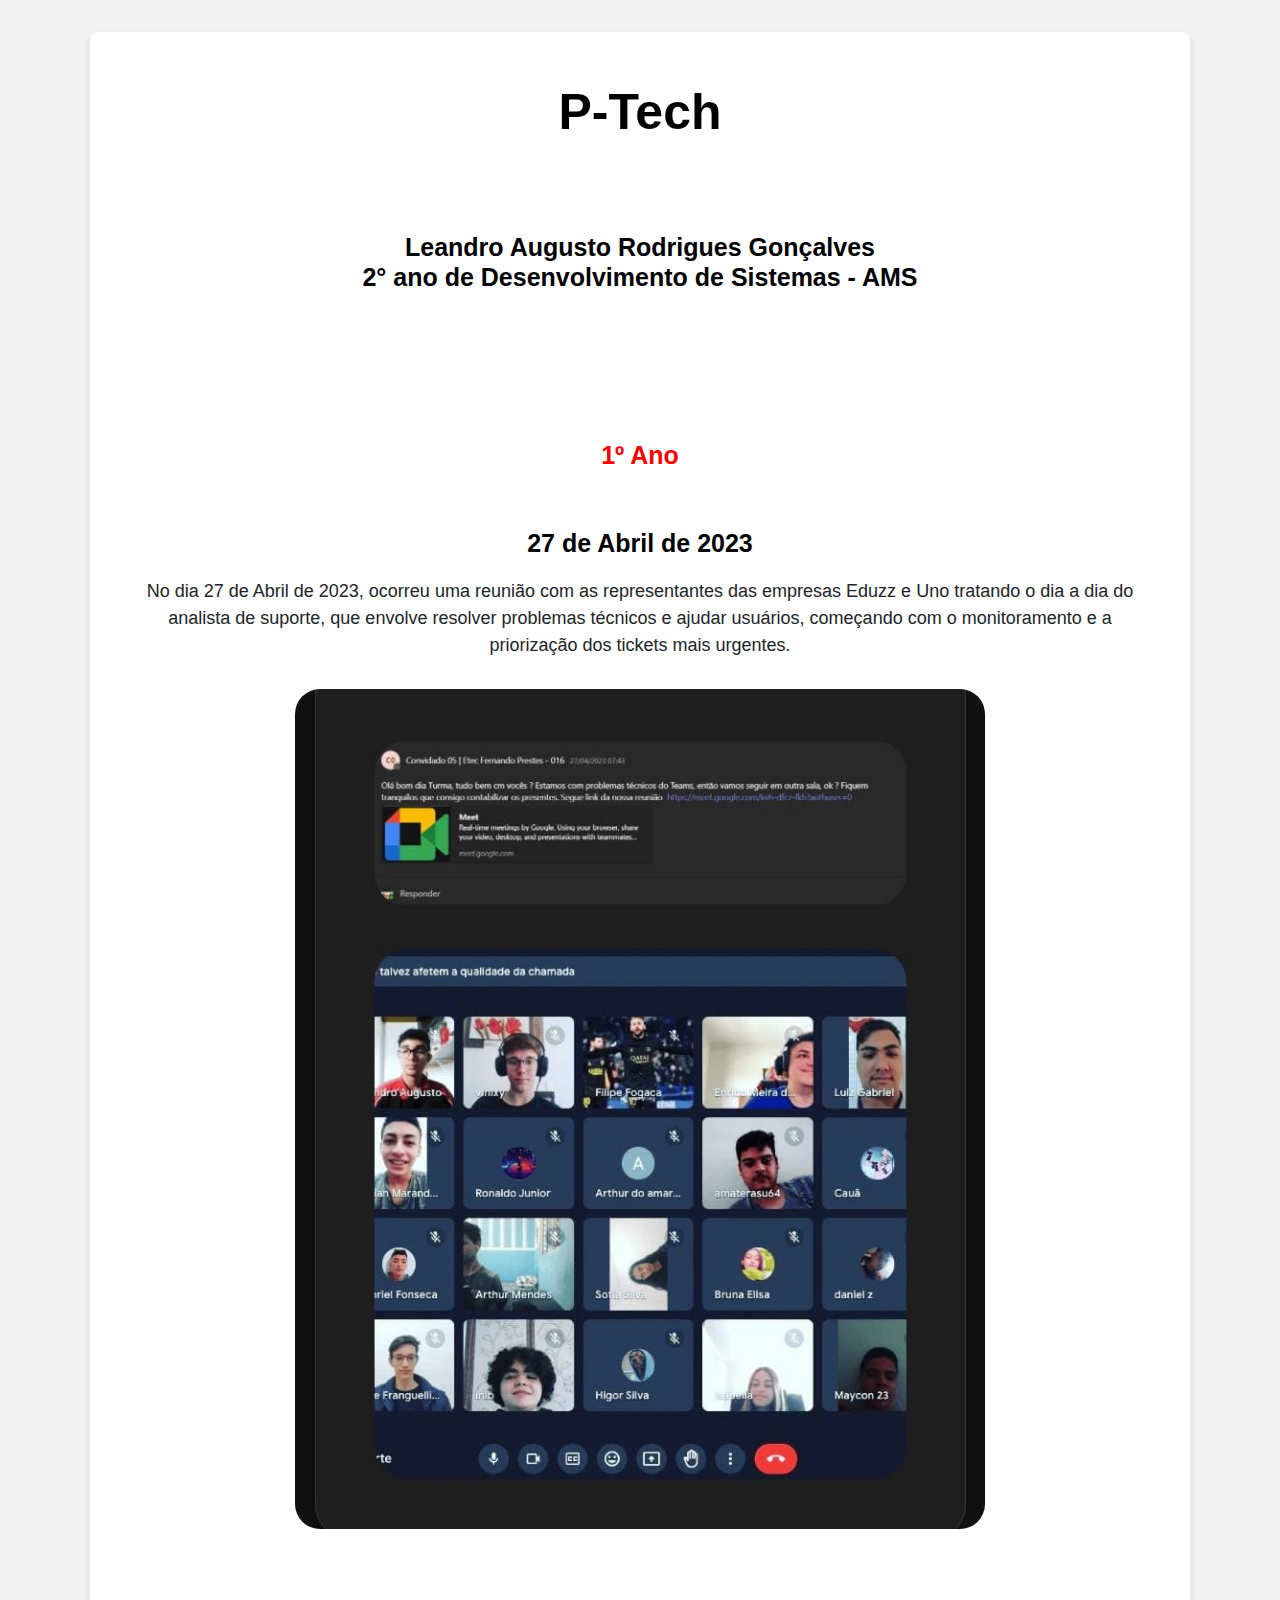
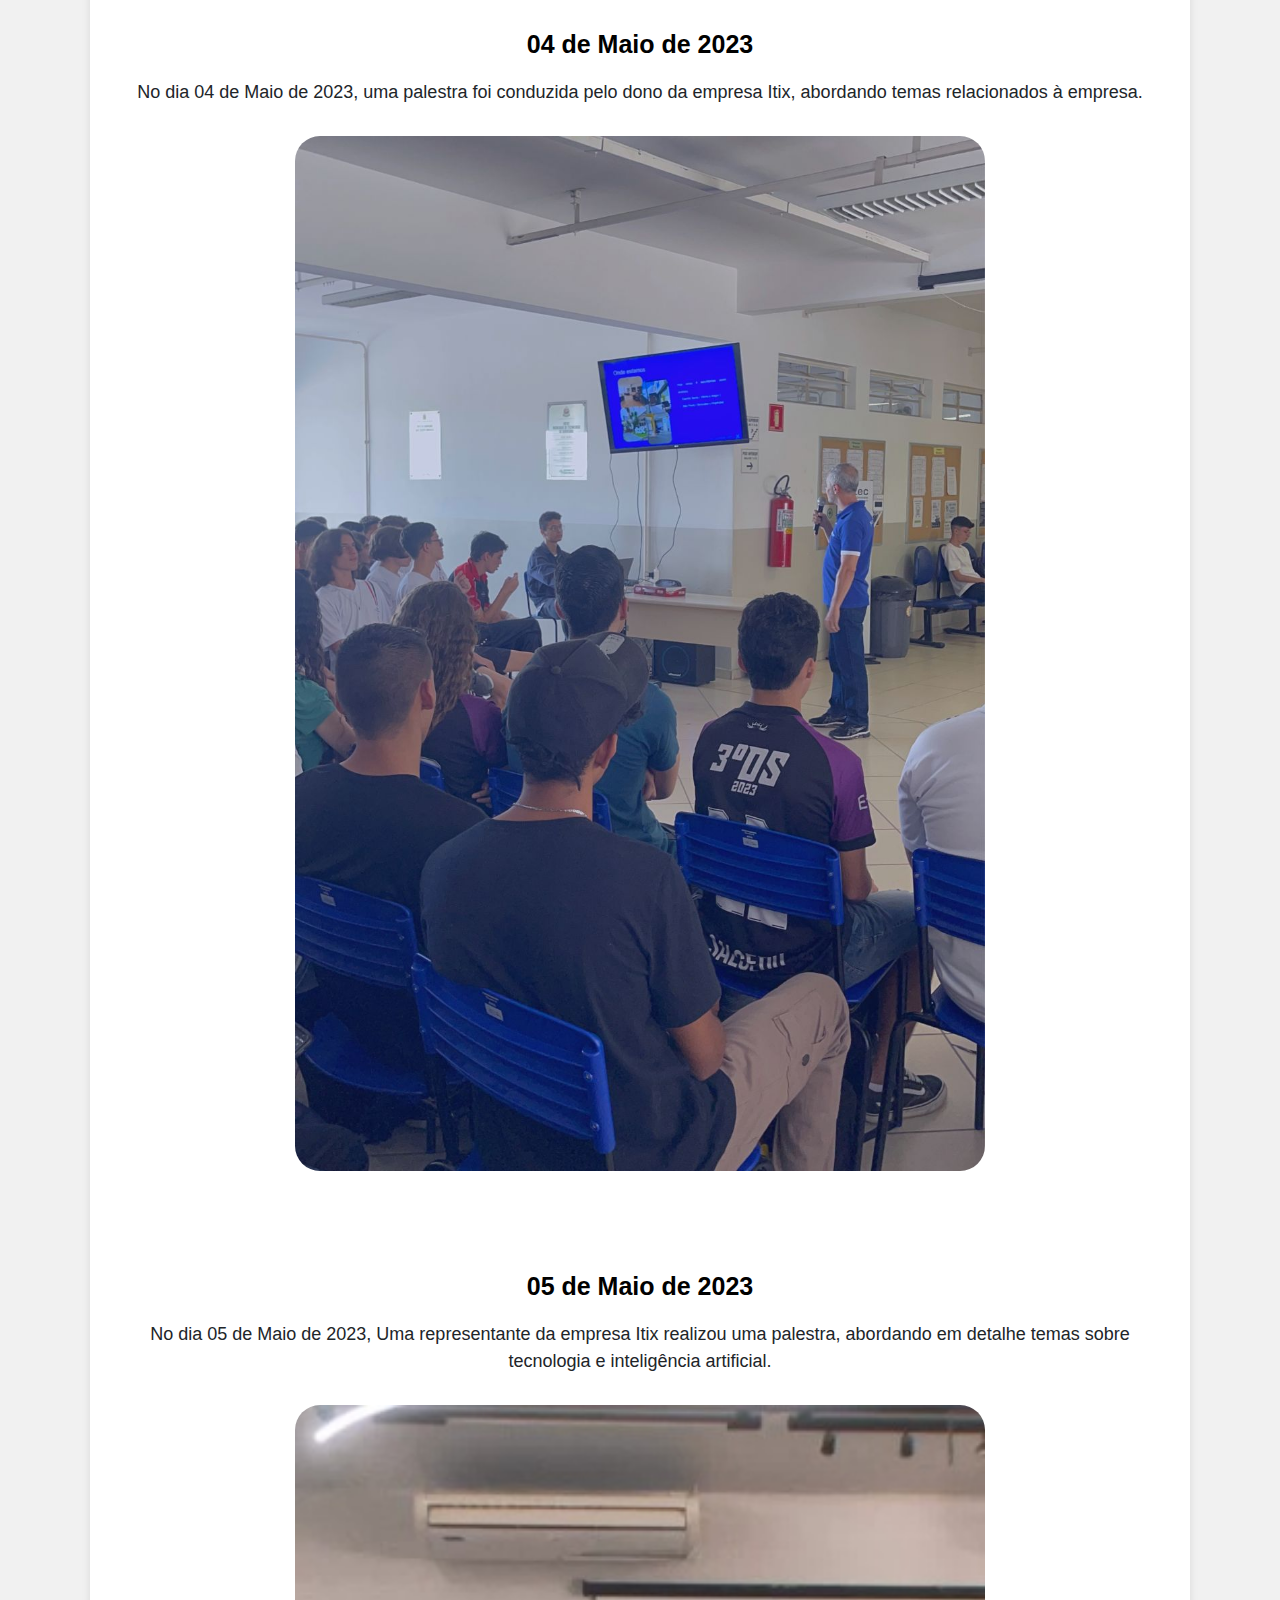
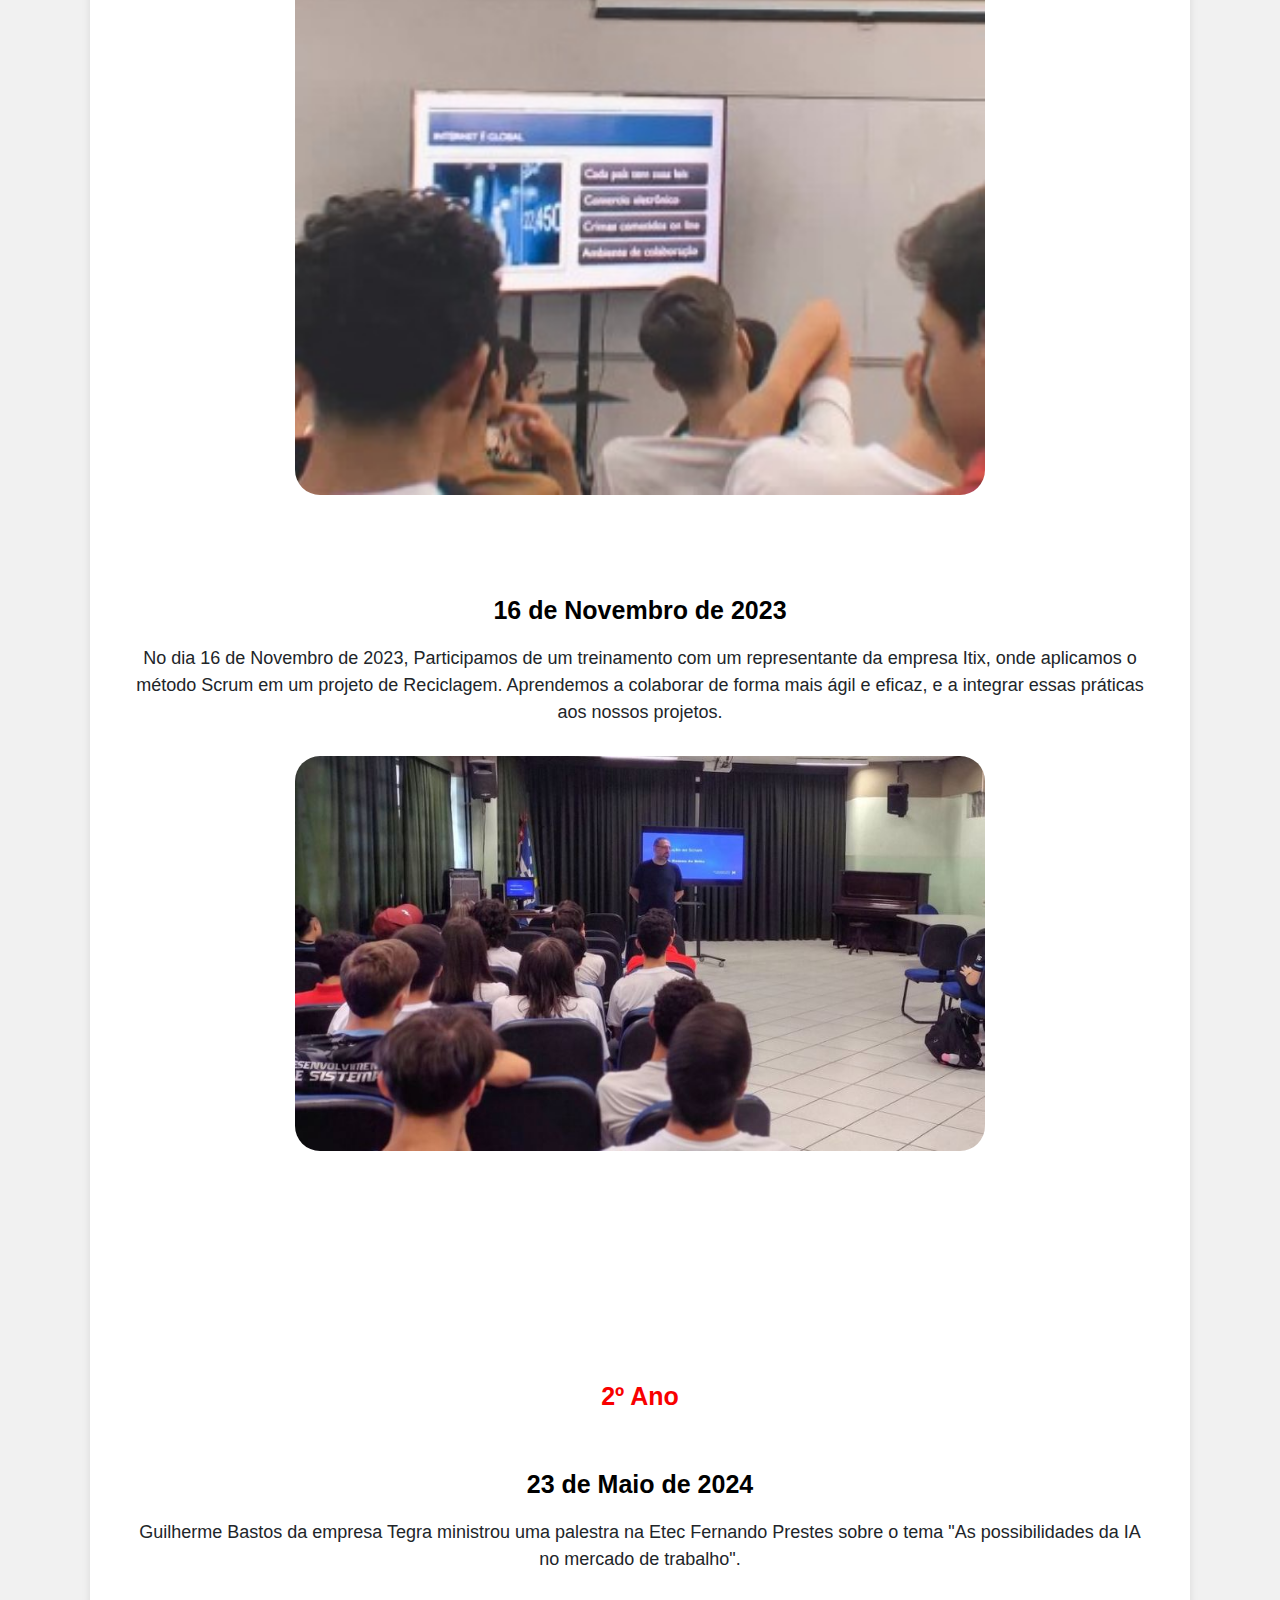
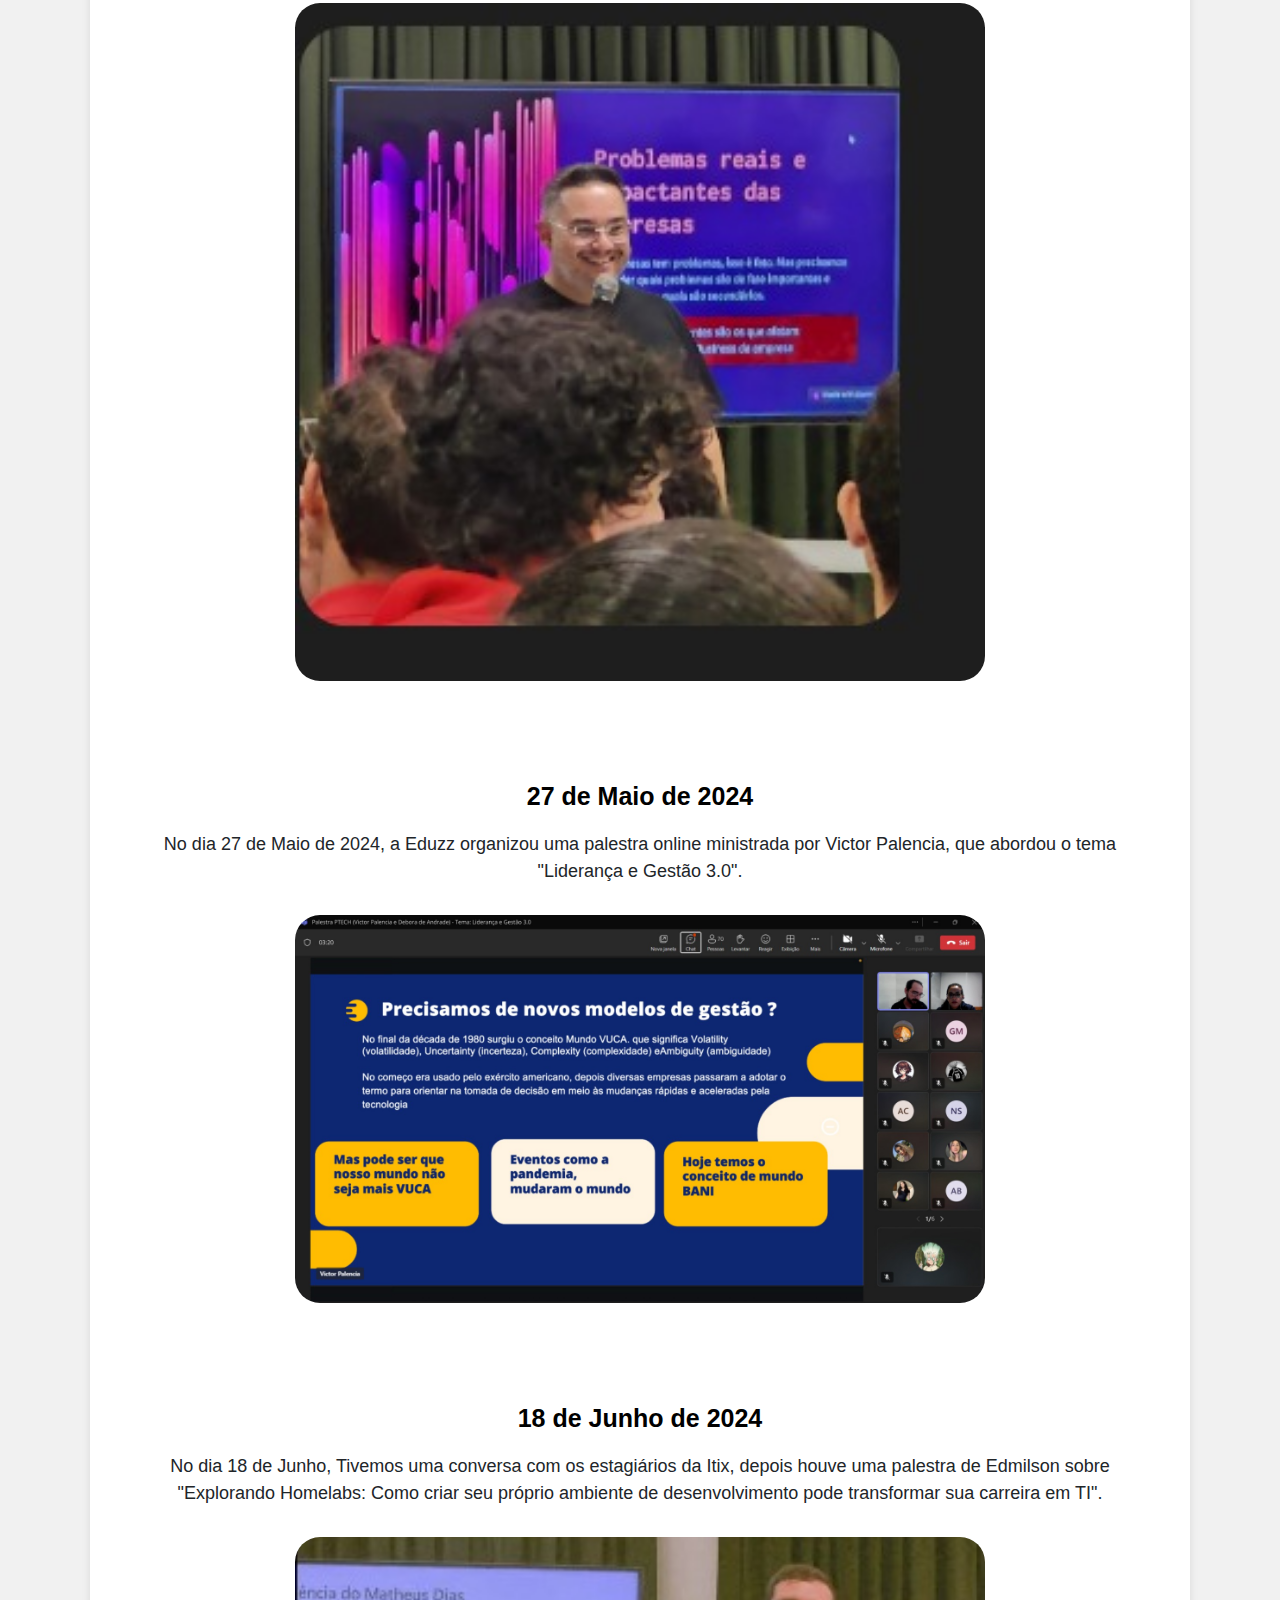
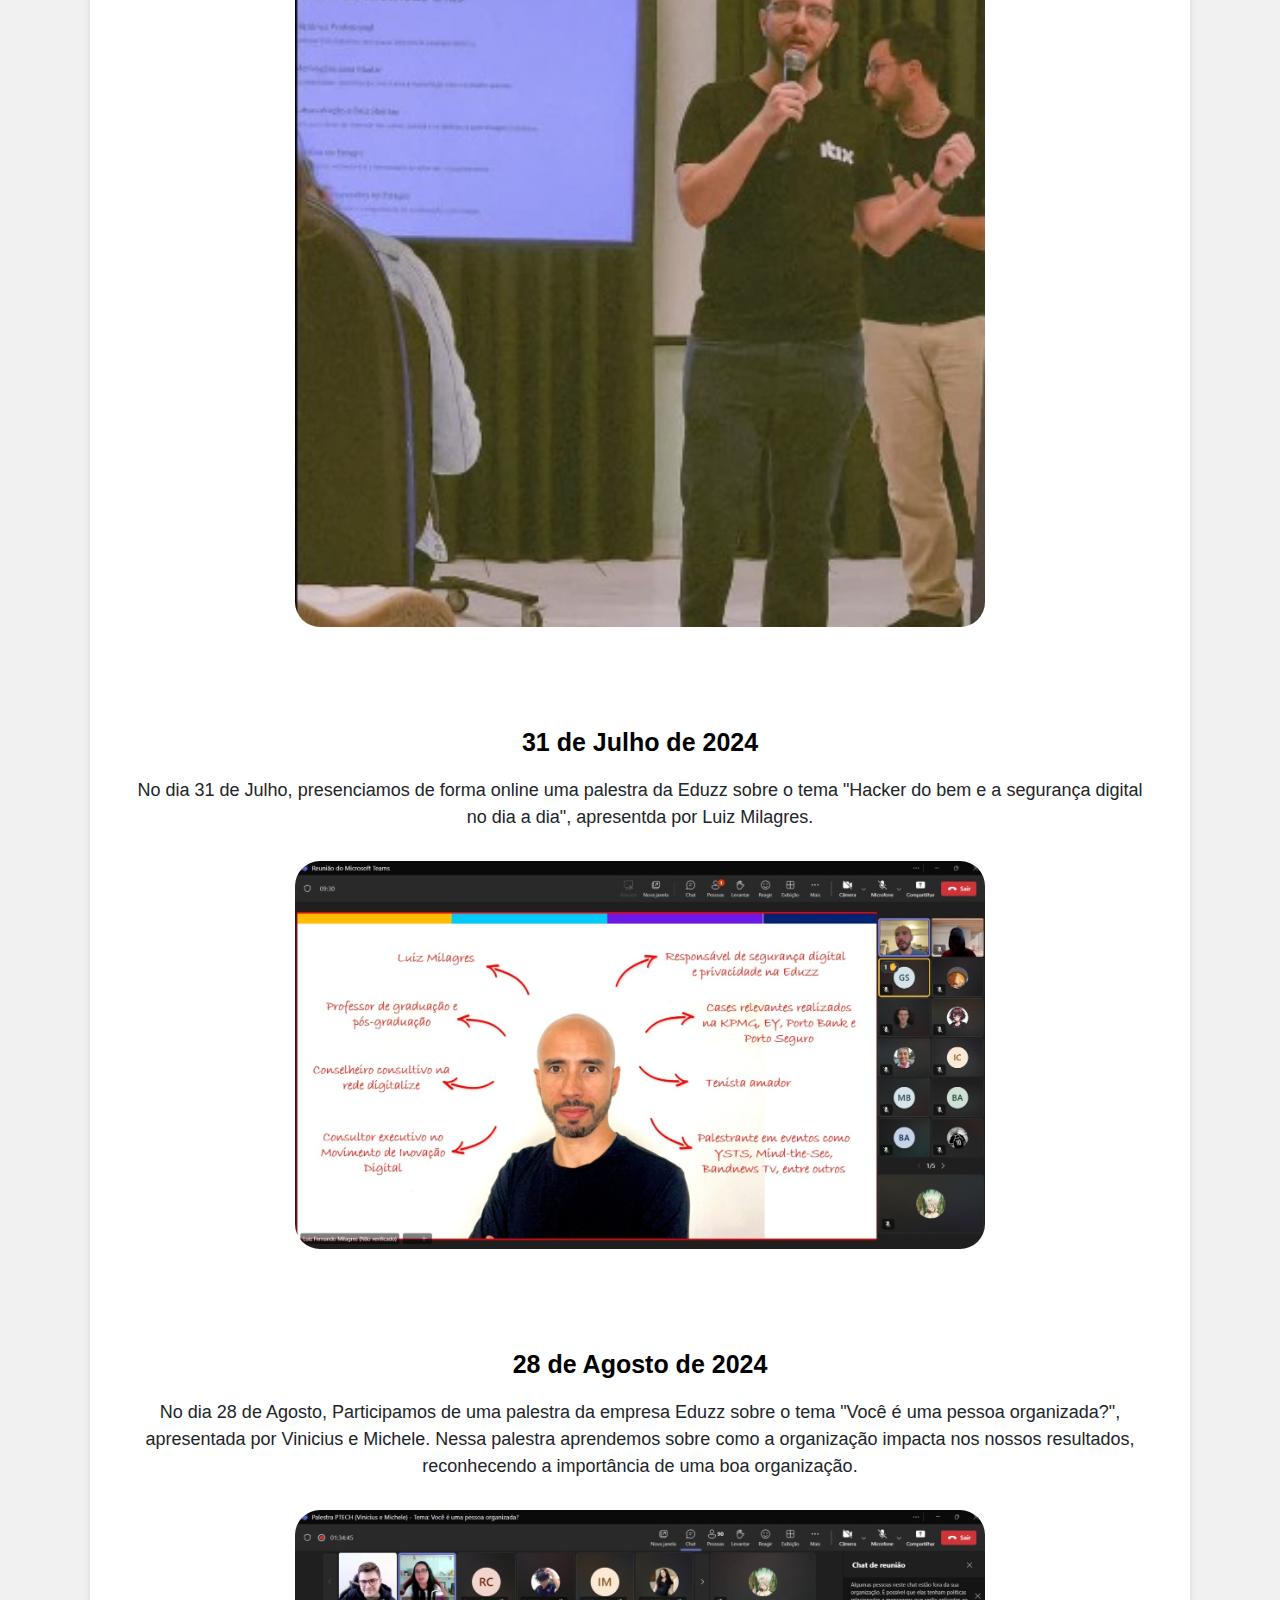
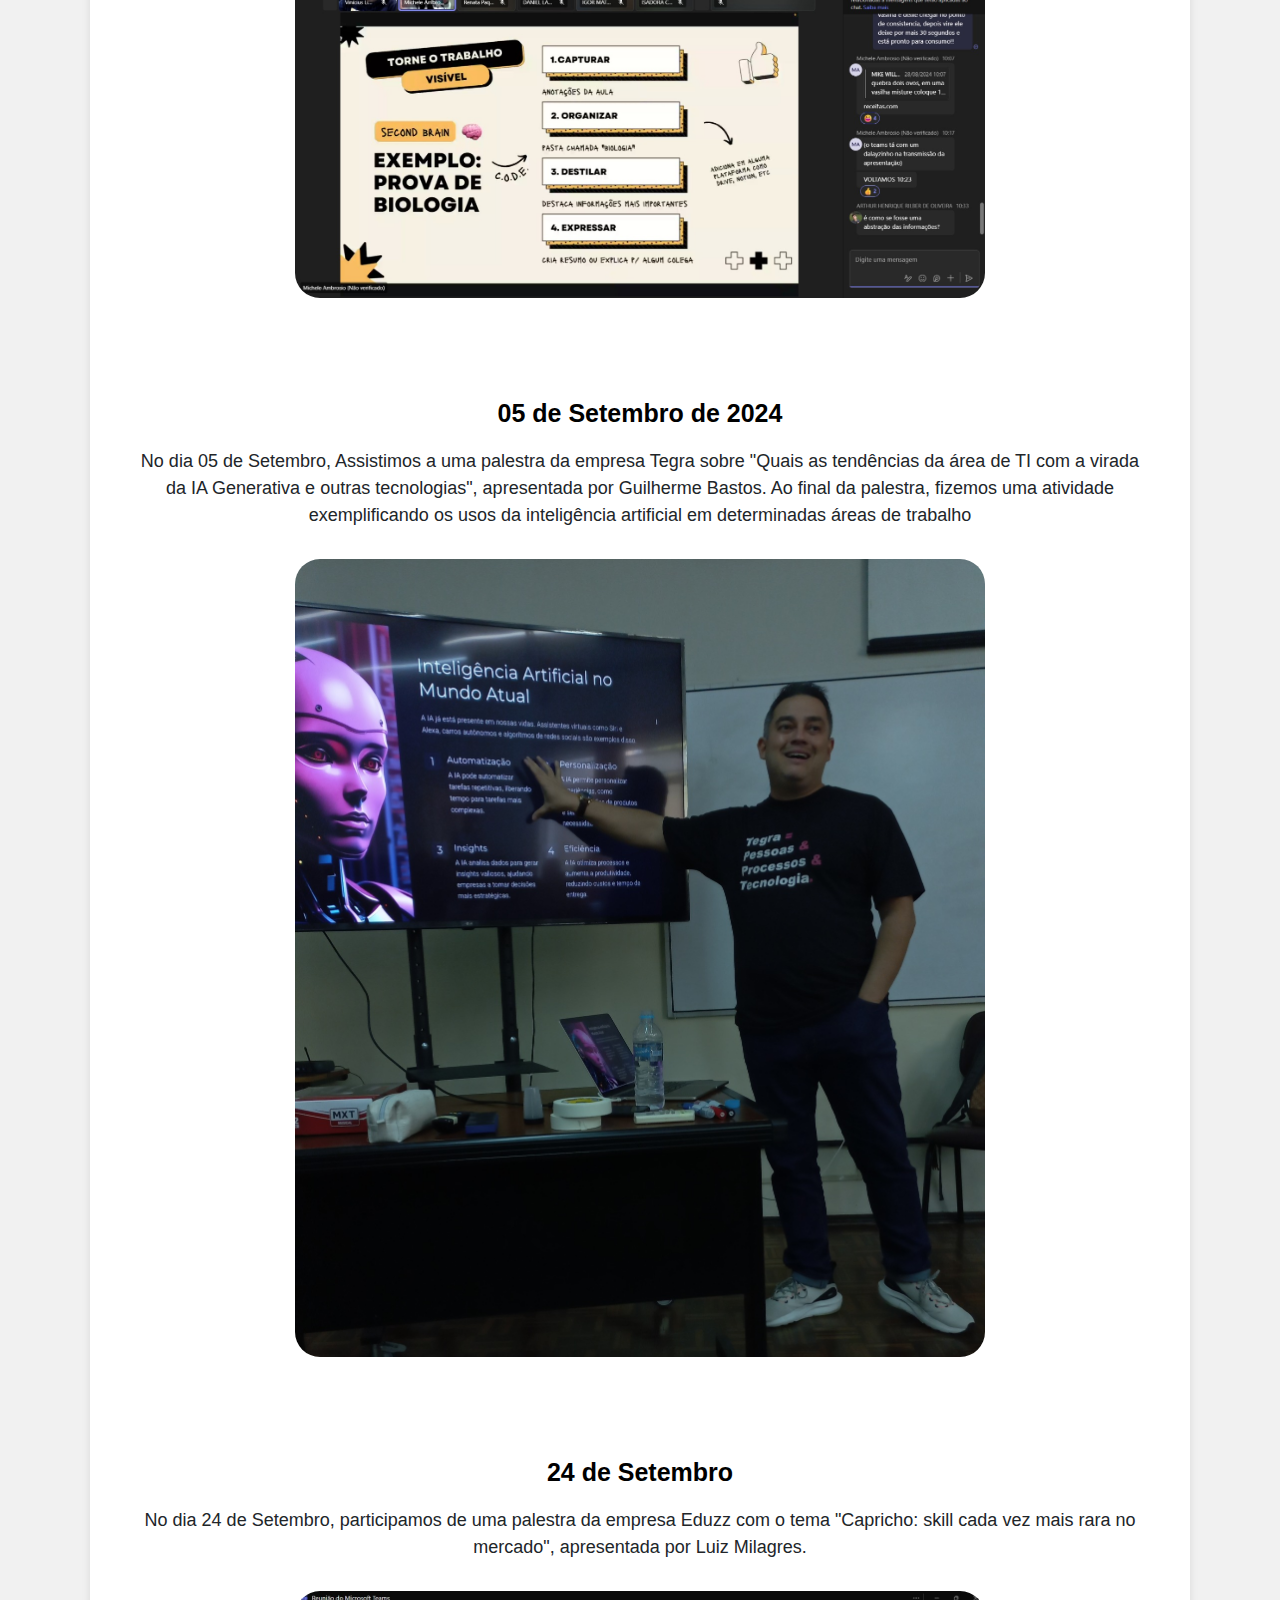
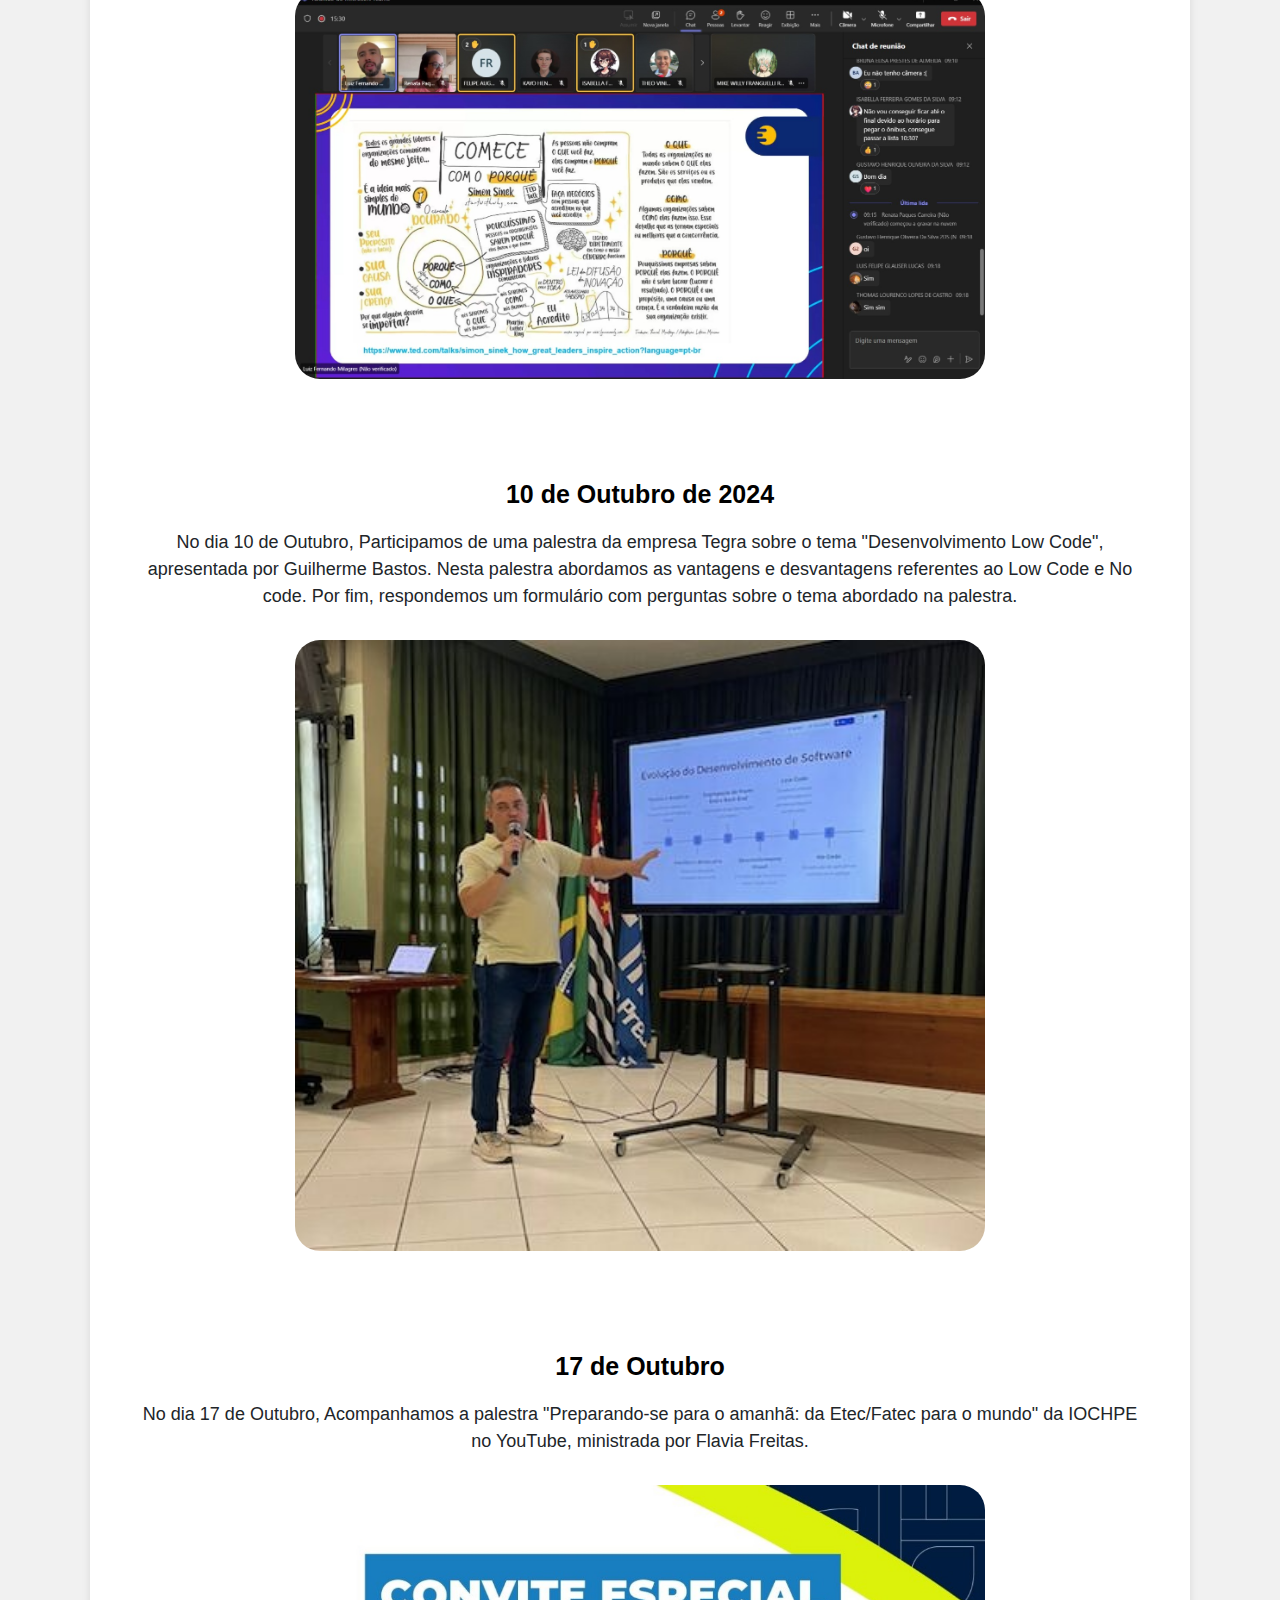
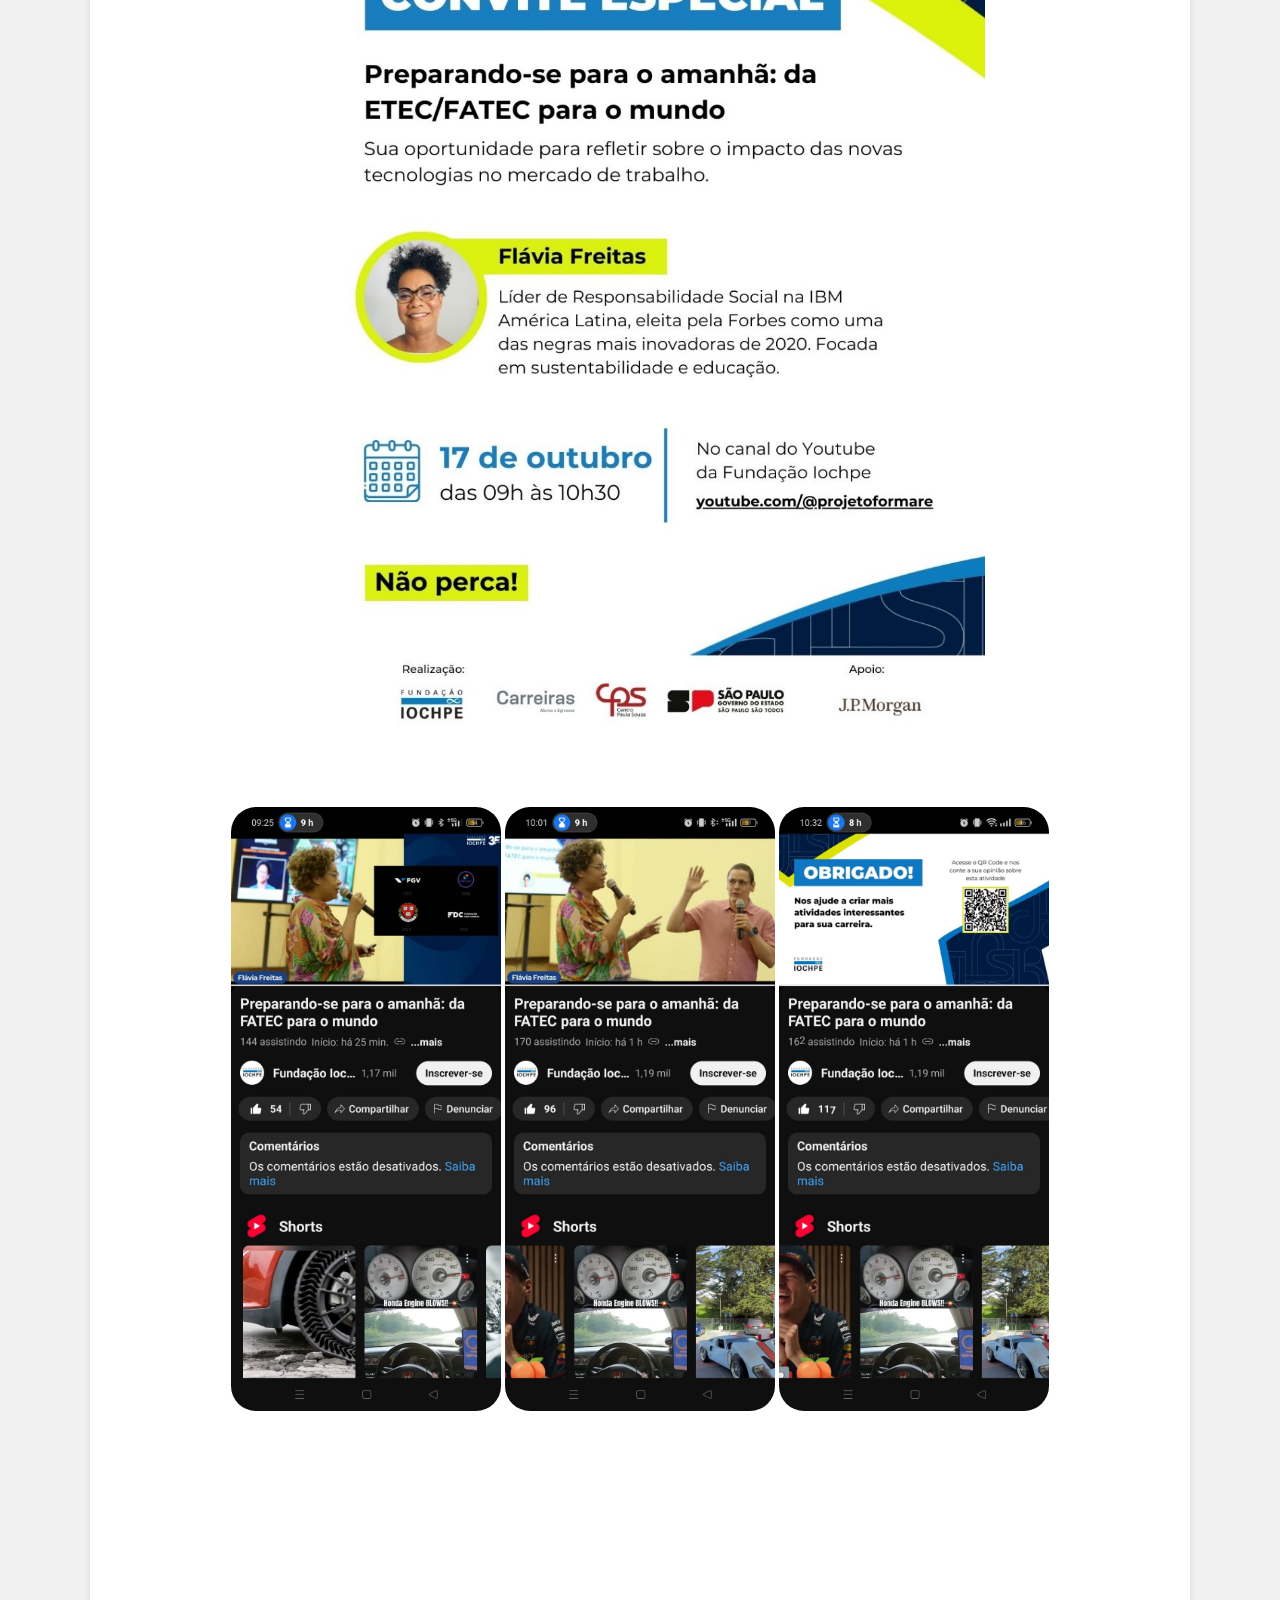
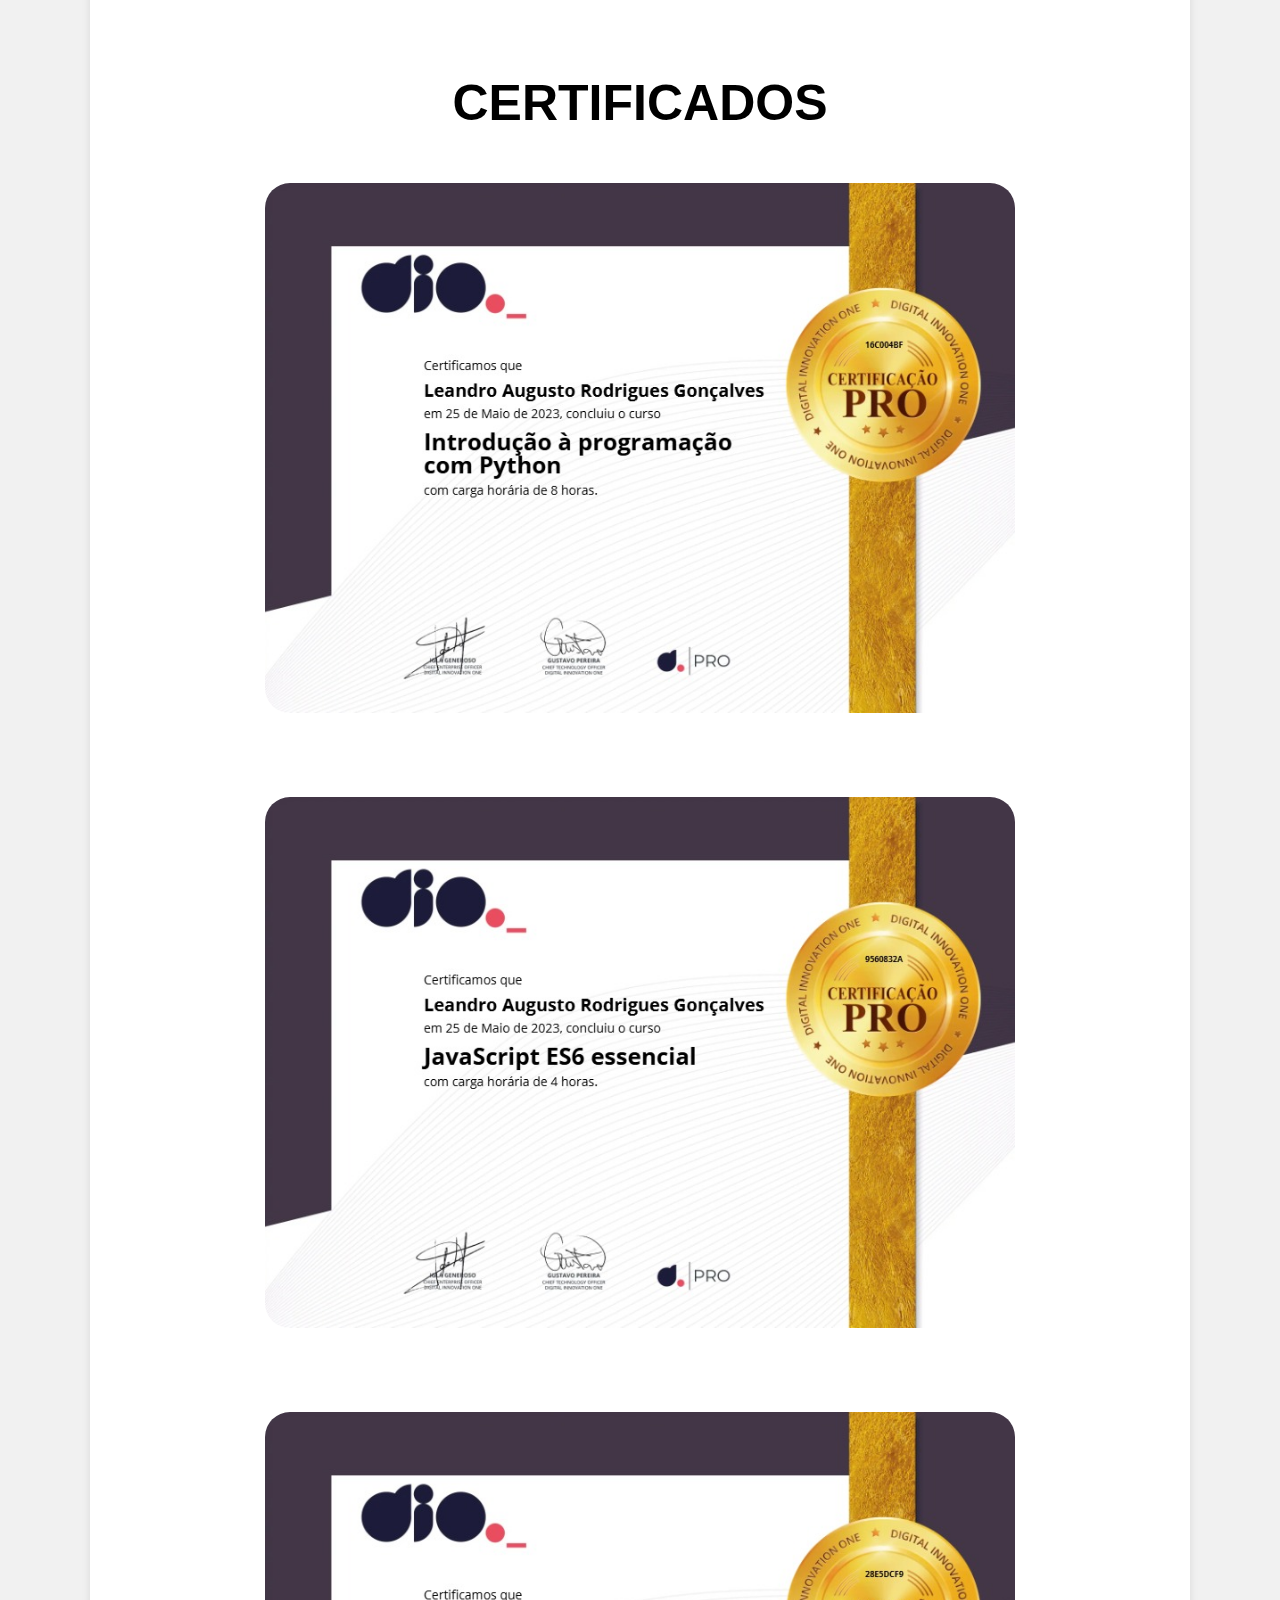
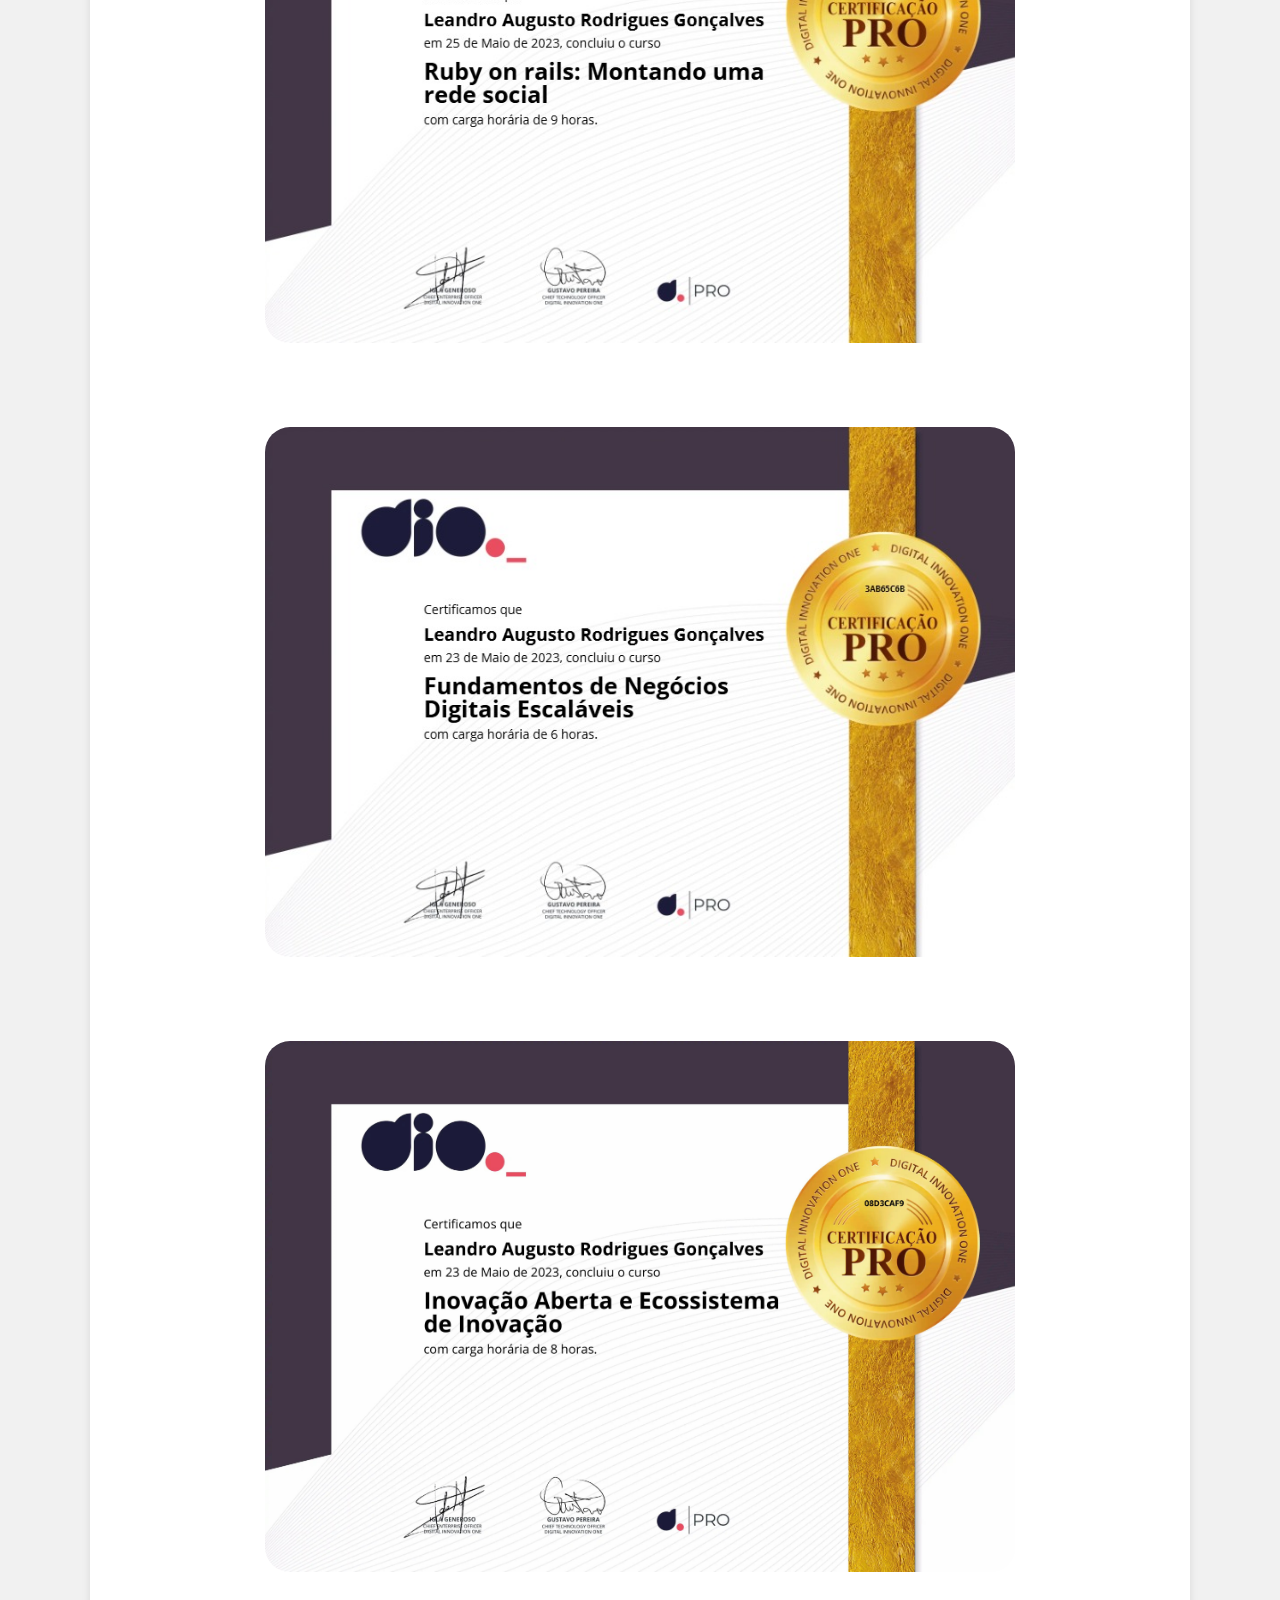
<file: index.html>
<!DOCTYPE html>
<html lang="pt-br">
<head>
    <meta charset="UTF-8">
    <meta name="viewport" content="width=device-width, initial-scale=1.0">
    <title>PORTFOLIO PTECH</title>
    <link rel="stylesheet" href="css/bootstrap/bootstrap.min.css">
    <link rel="stylesheet" href="css/style/paginainicial.css">
    <script src="https://cdn.jsdelivr.net/npm/bootstrap@5.3.1/dist/js/bootstrap.bundle.min.js"></script>
</head>
<body>

<section class="explore" id="explore">
    
    <div class="second-content" id="second-content">
        <div class="content-coffee" id="content-coffee">
            <h1 class="subtitle">P-Tech</h1>
            <h2 class="subtitle">Leandro Augusto Rodrigues Gonçalves<br>2° ano de Desenvolvimento de Sistemas - AMS</h2>
            
            <div class="container text-center">
                <div class="row align-items-center" id="content-options">
               
                    <div>
                        <br><br><br>
                        <h3>1º Ano</h3>
                        <h4>27 de Abril de 2023</h4>
                        <p> No dia 27 de Abril de 2023, ocorreu uma reunião com as representantes das empresas Eduzz e Uno tratando o dia a dia do analista de suporte, que envolve resolver problemas técnicos e ajudar usuários, começando com o monitoramento e a priorização dos tickets mais urgentes.</p>
                        <img src="imgs/27 abril 2023.jpg" width="690" height="420" class="img-fluid" alt="Descrição da imagem">
                        <br>
                        <h4>04 de Maio de 2023</h4>
                        <p> No dia 04 de Maio de 2023, uma palestra foi conduzida pelo dono da empresa Itix, abordando temas relacionados à empresa.</p>
                        <img src="imgs/4 maio 2023.jpg" width="690" height="420" class="img-fluid" alt="Descrição da imagem">
                        <br>
                        <h4>05 de Maio de 2023</h4>
                        <p> No dia 05 de Maio de 2023, Uma representante da empresa Itix realizou uma palestra, abordando em detalhe temas sobre tecnologia e inteligência artificial.</p>
                        <img src="imgs/25 maio 2023.jpg" width="690" height="420" class="img-fluid" alt="Descrição da imagem">
                        <br>
                        <h4>16 de Novembro de 2023</h4>
                        <p> No dia 16 de Novembro de 2023, Participamos de um treinamento com um representante da empresa Itix, onde aplicamos o método Scrum em um projeto de Reciclagem. Aprendemos a colaborar de forma mais ágil e eficaz, e a integrar essas práticas aos nossos projetos.</p>
                        <img src="imgs/Imagem do WhatsApp de 2024-10-30 à(s) 22.29.06_5b55fa3d.jpg" width="690" height="310" class="img-fluid" alt="Descrição da imagem">
                        <br>

                    </div>

                    <div>
                        
                        <br><br><br><br><br><br>
                        <h3>2º Ano</h3>
                        <h4>23 de Maio de 2024</h4>
                        <p> Guilherme Bastos da empresa Tegra ministrou uma palestra na Etec Fernando Prestes sobre o tema "As possibilidades da IA no mercado de trabalho".</p>
                        <img src="imgs/23 maio 2024.jpg" width="690" height="420" class="img-fluid" alt="Descrição da imagem">
                        <br>
                        <h4>27 de Maio de 2024</h4>
                        <p> No dia 27 de Maio de 2024, a Eduzz organizou uma palestra online ministrada por Victor Palencia, que abordou o tema "Liderança e Gestão 3.0".</p>
                        <img src="imgs/27 maio 2024.jpg" width="690" height="420" class="img-fluid" alt="Descrição da imagem">
                        <br>
                        <h4>18 de Junho de 2024</h4>
                        <p> No dia 18 de Junho, Tivemos uma conversa com os estagiários da Itix, depois houve uma palestra de Edmilson sobre "Explorando Homelabs: Como criar seu próprio ambiente de desenvolvimento pode transformar sua carreira em TI".</p>
                        <img src="imgs/18 junho 2024.jpg" width="690" height="420" class="img-fluid" alt="Descrição da imagem">
                        <br>
                        <h4>31 de Julho de 2024</h4>
                        <p> No dia 31 de Julho, presenciamos de forma online uma palestra da Eduzz sobre o tema "Hacker do bem e a segurança digital no dia a dia", apresentda por Luiz Milagres. </p>
                        <img src="imgs/31 julho 2024.jpg" width="690" height="420" class="img-fluid" alt="Descrição da imagem">
                        <br>
                        <h4>28 de Agosto de 2024</h4>
                        <p> No dia 28 de Agosto, Participamos de uma palestra da empresa Eduzz sobre o tema "Você é uma pessoa organizada?", apresentada por Vinicius e Michele. Nessa palestra aprendemos sobre como a organização impacta nos nossos resultados, reconhecendo a importância de uma boa organização.</p>
                        <img src="imgs/28 agosto 2024.jpg" width="690" height="420"  class="img-fluid" alt="Descrição da imagem">
                        <br>
                        <h4>05 de Setembro de 2024</h4>
                        <p> No dia 05 de Setembro, Assistimos a uma palestra da empresa Tegra sobre "Quais as tendências da área de TI com a virada da IA Generativa e outras tecnologias", apresentada por Guilherme Bastos. Ao final da palestra, fizemos uma atividade exemplificando os usos da inteligência artificial em determinadas áreas de trabalho</p>
                        <img src="imgs/5 setembro 2024.jpg" width="690" height="420" class="img-fluid" alt="Descrição da imagem">
                        <br>
                        <h4>24 de Setembro</h4>
                        <p> No dia 24 de Setembro, participamos de uma palestra da empresa Eduzz com o tema "Capricho: skill cada vez mais rara no mercado", apresentada por Luiz Milagres.</p>
                        <img src="imgs/24 setembro 2024.jpg" width="690" height="420" class="img-fluid" alt="Descrição da imagem">
                        <br>
                        <h4>10 de Outubro de 2024</h4>
                        <p> No dia 10 de Outubro, Participamos de uma palestra da empresa Tegra sobre o tema "Desenvolvimento Low Code", apresentada por Guilherme Bastos. Nesta palestra abordamos as vantagens e desvantagens referentes ao Low Code e No code. Por fim, respondemos um formulário com perguntas sobre o tema abordado na palestra.</p>
                        <img src="imgs/10 outubro 2024.jpg" width="690" height="420" class="img-fluid" alt="Descrição da imagem">
                        <br>
                        <h4>17 de Outubro</h4>
                        <p> No dia 17 de Outubro, Acompanhamos a palestra "Preparando-se para o amanhã: da  Etec/Fatec para o mundo" da IOCHPE no YouTube, ministrada por Flavia Freitas.</p>
                        <img src="imgs/17 outubro 2024.jpg" width="690" height="510" class="img-fluid" alt="Descrição da imagem">
                        <br>
                        <img src="imgs/primeira meia hora.jpg" width="270" height="480" class="img-fluid" alt="Descrição da imagem">
                        <img src="imgs/segunda meia hora.jpg" width="270" height="480" class="img-fluid"  alt="Descrição da imagem">
                        <img src="imgs/terceira meia hora.jpg" width="270" height="480" class="img-fluid" alt="Descrição da imagem">
                        
                    </div>
                    <br><br>
                </div> 
            </div>
        </div>
    </div>

<br><br>

<br><br>

    <div class="second-content" id="second-content">
        <div class="content-coffee" id="content-coffee">
            <br><br><br><br>
            <h1 class="subtitle">CERTIFICADOS</h1>
            <div class="container text-center">
                <div class="row align-items-center" id="content-options">
                    <div>
                        <img src="imgs/Certificado1.jpg" width="750" height="510" class="img-fluid" alt="Certificado 1">
                        <br><br>
                    </div>

                    <div>
                        <img src="imgs/Certificado2.jpg" width="750" height="510" class="img-fluid" alt="Certificado 2">
                        <br><br>
                    </div>

                    <div>
                        <img src="imgs/Certificado3.jpg" width="750" height="510" class="img-fluid" alt="Certificado 3">
                        <br><br>
                    </div>

                    <div>
                        <img src="imgs/Certificado4.jpg" width="750" height="510" class="img-fluid" alt="Certificado 4">
                        <br><br>
                    </div>

                    <div>
                        <img src="imgs/Certificado5.jpg" width="750" height="510"  class="img-fluid"alt="Certificado 5">
                        <br><br>
                    </div>

                    <div>
                        <img src="imgs/Certificado6.jpg" width="750" height="510" class="img-fluid" alt="Certificado 6">
                        <br><br>
                    </div>

                    <div>
                        <img src="imgs/Certificado7.jpg" width="750" height="510" class="img-fluid" alt="Certificado 7">
                        <br><br>
                    </div>
                    <br><br>
                </div>
            </div>
        </div>
    </div>
</section>

</body>
</html>
</file>
<file: css/style/paginainicial.css>
body {
    background-repeat: no-repeat;
    background-size: cover;
    background-color: #f1f1f1;
    font-family: 'Arial', sans-serif;
}

.main {
    background: #ffffff;
    width: 100%;
    height: 100%;
}

.main-content {
    width: 50vw;
    padding: 80px;
}

h1 {
    
    text-align: center; 
    font-size: 50px;
    padding-top: 20px;
    font-weight: 900;
    color: #000000;
}

h2 {
    text-align: center;
    padding-top: 50px;
    font-size: 25px;
    font-weight: 900;
    color: #000000;
}

h3 {
    padding-top: 36px;
    text-align: center; 
    font-weight: 900;
    font-size: 25px;
    color: #f80000;
}
h4 {
    text-align: center;
    padding-top: 50px;
    font-size: 25px;
    font-weight: 900;
    color: #000000;
}



p {
    margin-top: 20px;
    font-size: 10px;
    margin-bottom: 20px;
}

section {
    height: auto;
    background-color: #ffffff;
    margin: 2rem auto;
    padding: 30px;
    max-width: 1100px;
    border-radius: 8px;
    box-shadow: 0px 4px 8px rgba(0, 0, 0, 0.1);
}

.second-content h1 {
    text-align: center;
}

.second-content p {
    font-size: 18px;
}

.subtitle {
    margin-bottom: 40px;
}

.img-fluid {
    margin-top: 10px;
    margin-bottom: 50px;
}

img {
    border-radius: 25px;
}

i {
    font-size: 50px;
    margin: 25px;
}
</file>
